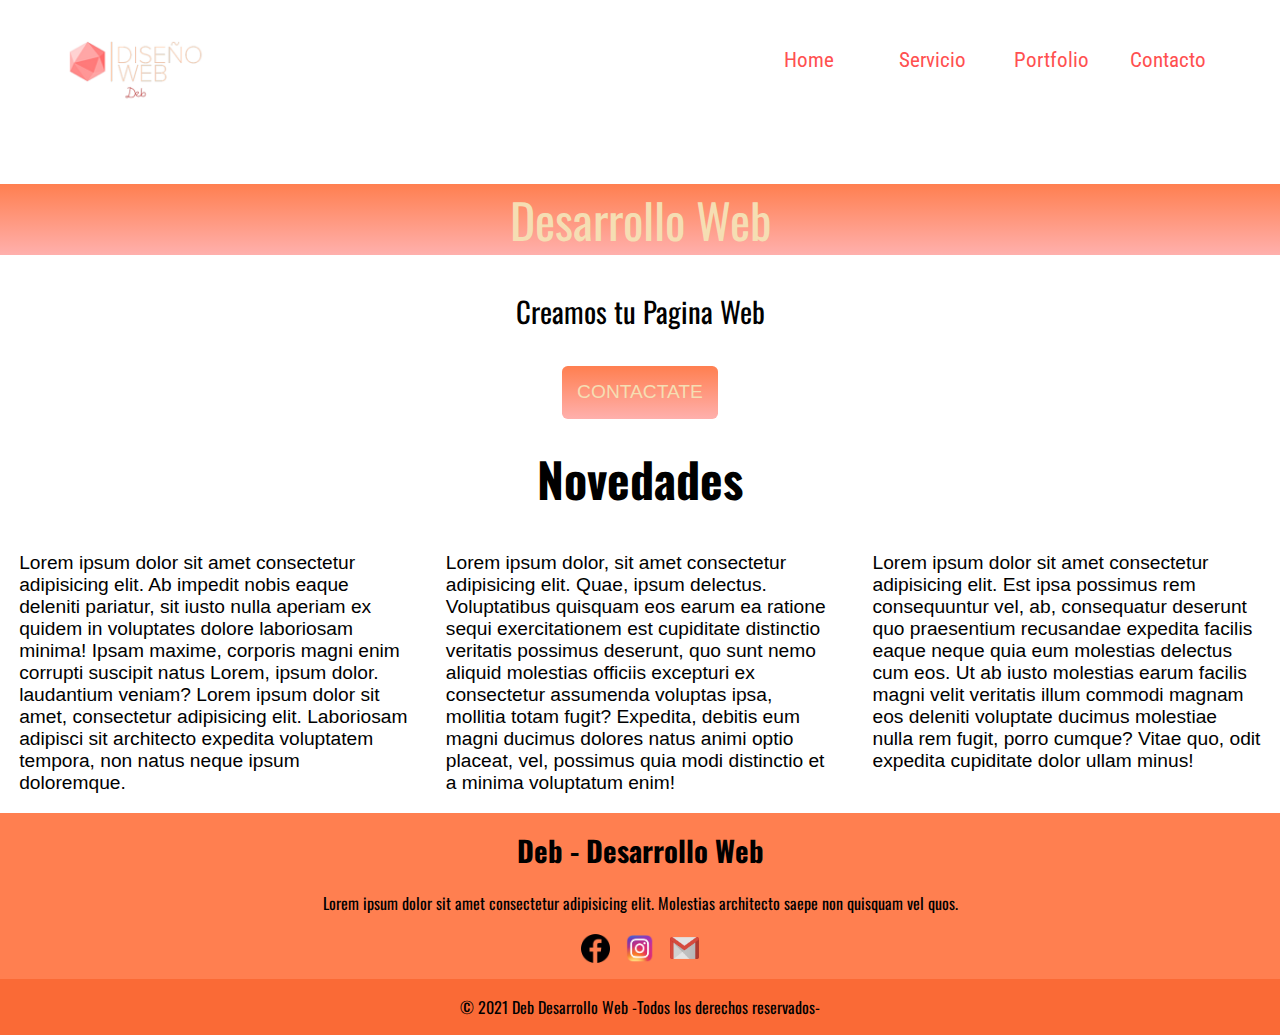
<file: html/index.html>
<!DOCTYPE html>
<html lang="en">
  <head>
    <meta charset="UTF-8" />
    <meta http-equiv="X-UA-Compatible" content="IE=edge" />
    <meta name="viewport" content="width=device-width, initial-scale=1.0" />
    <title>Deb MS</title>
    <link rel="stylesheet" href="../css/style.css" />
    <link rel="preconnect" href="https://fonts.gstatic.com" />
    <link
      href="https://fonts.googleapis.com/css2?family=Roboto+Condensed:wght@300&display=swap"
      rel="stylesheet"
    />
    <link rel="preconnect" href="https://fonts.gstatic.com" />
    <link
      href="https://fonts.googleapis.com/css2?family=Oswald:wght@500&family=Roboto+Condensed:wght@300;700&display=swap"
      rel="stylesheet"
    />
    
  </head>
<body>


    <!-- HEADER -->
    <header class="header">
      <div class="container">
        <div class="header__logo">
          <img src="../images/Logo.png" alt="LogoDeb" />
        </div>
        <nav class="header__menu">
          <ul>
            <li class="home"><a href="index.html">Home</a></li>
            <li class="servicio"><a href="servicios.html">Servicio</a></li>
            <li class="portfolio"><a href="portfolio.html">Portfolio</a></li>
            <li class="contacto"><a href="contacto.html">Contacto</a></li>
          </ul>
        </nav>
      </div>
    </header>


    <!-- MAIN -->
    <main>
      <section id="titulo">
        <h1 class="titulo__principal">Desarrollo Web</h1>
        <article>
          <h2 class="subtitulo">Creamos tu Pagina Web</h2>
          <div class="titulo__boton">
            <a href="contacto.html">Contactate</a>
          </div>
        </article>
      </section>

      <div id="novedades">
        <h2 class="novedades__titulo">Novedades</h2>
        <div class="contenedor__p">
          <div class="parrafos">
            <p>
            Lorem ipsum dolor sit amet consectetur adipisicing elit. Ab impedit nobis eaque deleniti pariatur, sit iusto nulla aperiam ex quidem in voluptates dolore laboriosam minima! Ipsam maxime, corporis magni enim corrupti suscipit natus Lorem, ipsum dolor. laudantium veniam? Lorem ipsum dolor sit amet, consectetur adipisicing elit. Laboriosam adipisci sit architecto expedita voluptatem tempora, non natus neque ipsum doloremque.
            </p>
            <p>Lorem ipsum dolor, sit amet consectetur adipisicing elit. Quae, ipsum delectus. Voluptatibus quisquam eos earum ea ratione sequi exercitationem est cupiditate distinctio veritatis possimus deserunt, quo sunt nemo aliquid molestias officiis excepturi ex consectetur assumenda voluptas ipsa, mollitia totam fugit? Expedita, debitis eum magni ducimus dolores natus animi optio placeat, vel, possimus quia modi distinctio et a minima voluptatum enim!</p>
           
            <p>Lorem ipsum dolor sit amet consectetur adipisicing elit. Est ipsa possimus rem consequuntur vel, ab, consequatur deserunt quo praesentium recusandae expedita facilis eaque neque quia eum molestias delectus cum eos. Ut ab iusto molestias earum facilis magni velit veritatis illum commodi magnam eos deleniti voluptate ducimus molestiae nulla rem fugit, porro cumque? Vitae quo, odit expedita cupiditate dolor ullam minus!</p>
            
          </div>
      </div>
    </main>
    <!-- FOOTER -->
  <footer>
    <div class="footer-content">
      <div class="footer-color">

      
      <h3>Deb - Desarrollo Web</h3>
      <p>Lorem ipsum dolor sit amet consectetur adipisicing elit. Molestias architecto saepe non quisquam vel quos.</p>
      <div class="icon-links">
        <div class="facebook">
          <a href="https://www.facebook.com/"><img src="../images/facebook.png" class="img-face"> </a>
        </div>
        <div class="instagram">
          <a href="https://www.instagram.com/"><img src="../images/instagram.png" class="img-inst"></a>
        </div>
        <div class="gmail">
          <a href="https://mail.google.com/mail/u/0/#inbox"><img src="../images/gmail.png" class="img-gm"> </a>
        </div>
      </div>
      </div>
      <div class="footer-bottom">
        <p> © 2021 Deb   Desarrollo Web    -Todos los derechos reservados-</p>
      </div>
    </div>
  </footer>
</body>
</html>
</file>
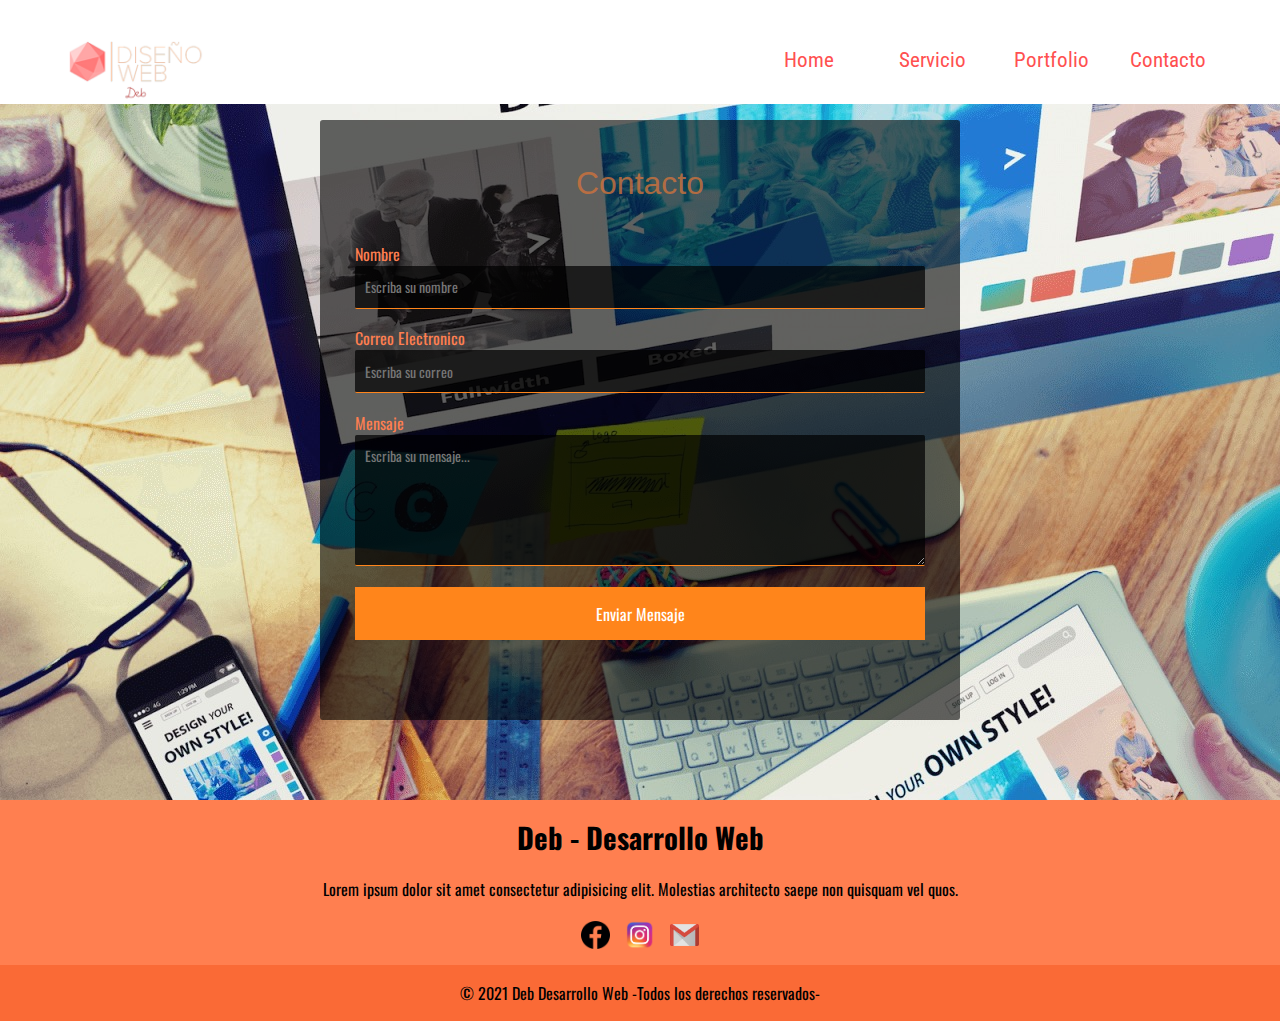
<file: html/contacto.html>
<!DOCTYPE html>
<html lang="en">
  <head>
    <meta charset="UTF-8" />
    <meta http-equiv="X-UA-Compatible" content="IE=edge" />
    <meta name="viewport" content="width=device-width, initial-scale=1.0" />
    <title>Contacto</title>

    <link rel="stylesheet" href="../css/style.css" />
    <link rel="preconnect" href="https://fonts.gstatic.com" />
    <link
      href="https://fonts.googleapis.com/css2?family=Roboto+Condensed:wght@300&display=swap"
      rel="stylesheet"
    />
    <link rel="preconnect" href="https://fonts.gstatic.com" />
    <link
      href="https://fonts.googleapis.com/css2?family=Oswald:wght@500&family=Roboto+Condensed:wght@300;700&display=swap"
      rel="stylesheet"
    />
  </head>
  <body class="body-fondo-pantalla">
    <!-- HEADER -->
    <header class="header">
      <div class="container">
        <div class="header__logo">
          <img src="../images/Logo.png" alt="LogoDeb" />
        </div>
        <nav class="header__menu">
          <ul>
            <li><a href="index.html">Home</a></li>
            <li><a href="servicios.html">Servicio</a></li>
            <li><a href="portfolio.html">Portfolio</a></li>
            <li><a href="contacto.html">Contacto</a></li>
          </ul>
        </nav>
      </div>
    </header>
    <!-- MAIN -->
    <main>
      <div class="contenedor">
        <form class="form">
          <div class="form__header">
            <h1 class="form__title">Contacto</h1>
          </div>
          <label for="nombre" class="form__label">Nombre</label>
          <input
            type="text"
            id="nombre"
            class="form__input"
            placeholder="Escriba su nombre"
          />

          <label for="direccion" class="form__label">Correo Electronico</label>
          <input
            type="email"
            class="form__input"
            id="correo"
            placeholder="Escriba su correo"
          />

          <label for="mensaje" class="form__label">Mensaje</label>
          <textarea
            id="mensaje"
            class="form__textarea"
            placeholder="Escriba su mensaje..."
            cols="30"
            rows="10"
          ></textarea>
          <input type="submit" class="input__submit" value="Enviar Mensaje" />
        </form>
      </div>
    </main>

    <footer>
      <div class="footer-content">
        <div class="footer-color">
          <h3>Deb - Desarrollo Web</h3>
          <p>
            Lorem ipsum dolor sit amet consectetur adipisicing elit. Molestias
            architecto saepe non quisquam vel quos.
          </p>
          <div class="icon-links">
            <div class="facebook">
              <a href="https://www.facebook.com/"
                ><img src="../images/facebook.png" class="img-face" />
              </a>
            </div>
            <div class="instagram">
              <a href="https://www.instagram.com/"
                ><img src="../images/instagram.png" class="img-inst"
              /></a>
            </div>
            <div class="gmail">
              <a href="https://mail.google.com/mail/u/0/#inbox"
                ><img src="../images/gmail.png" class="img-gm" />
              </a>
            </div>
          </div>
        </div>
        <div class="footer-bottom">
          <p>© 2021 Deb Desarrollo Web -Todos los derechos reservados-</p>
        </div>
      </div>
    </footer>
  </body>
</html>
</file>
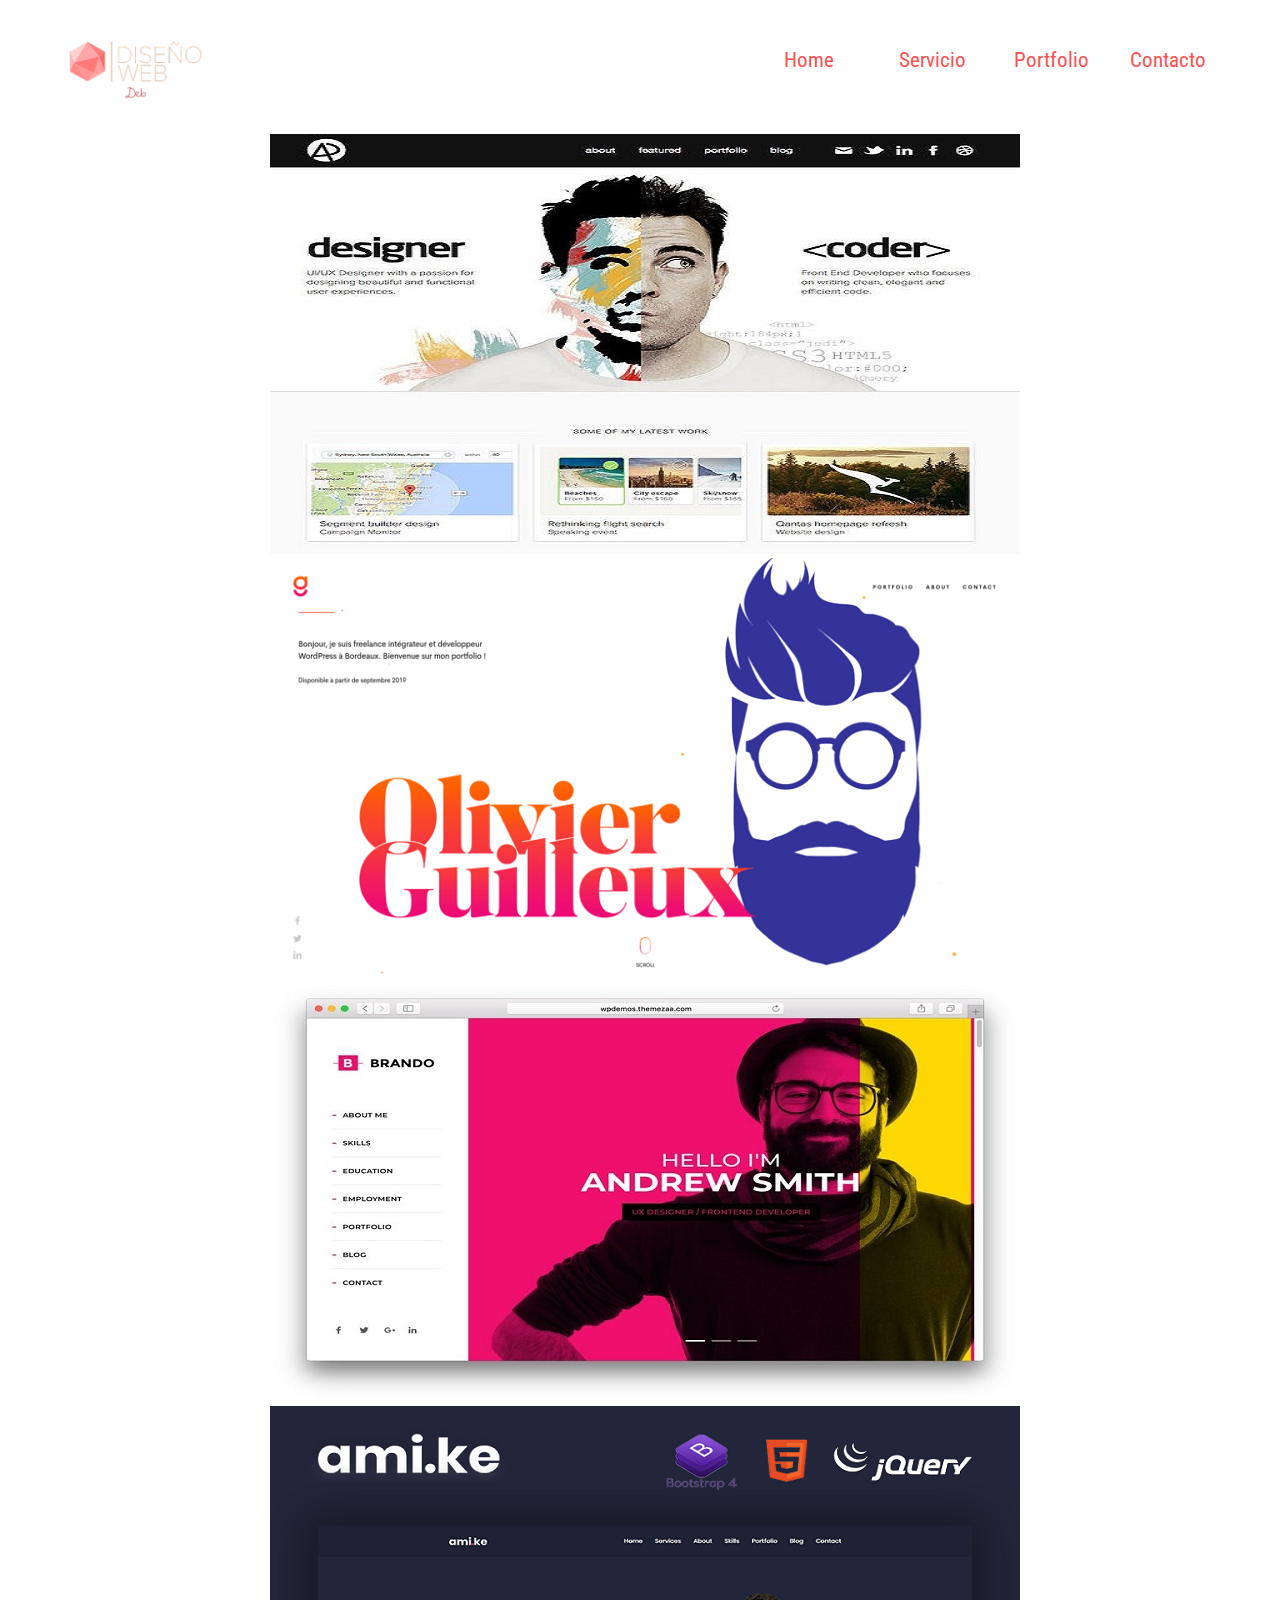
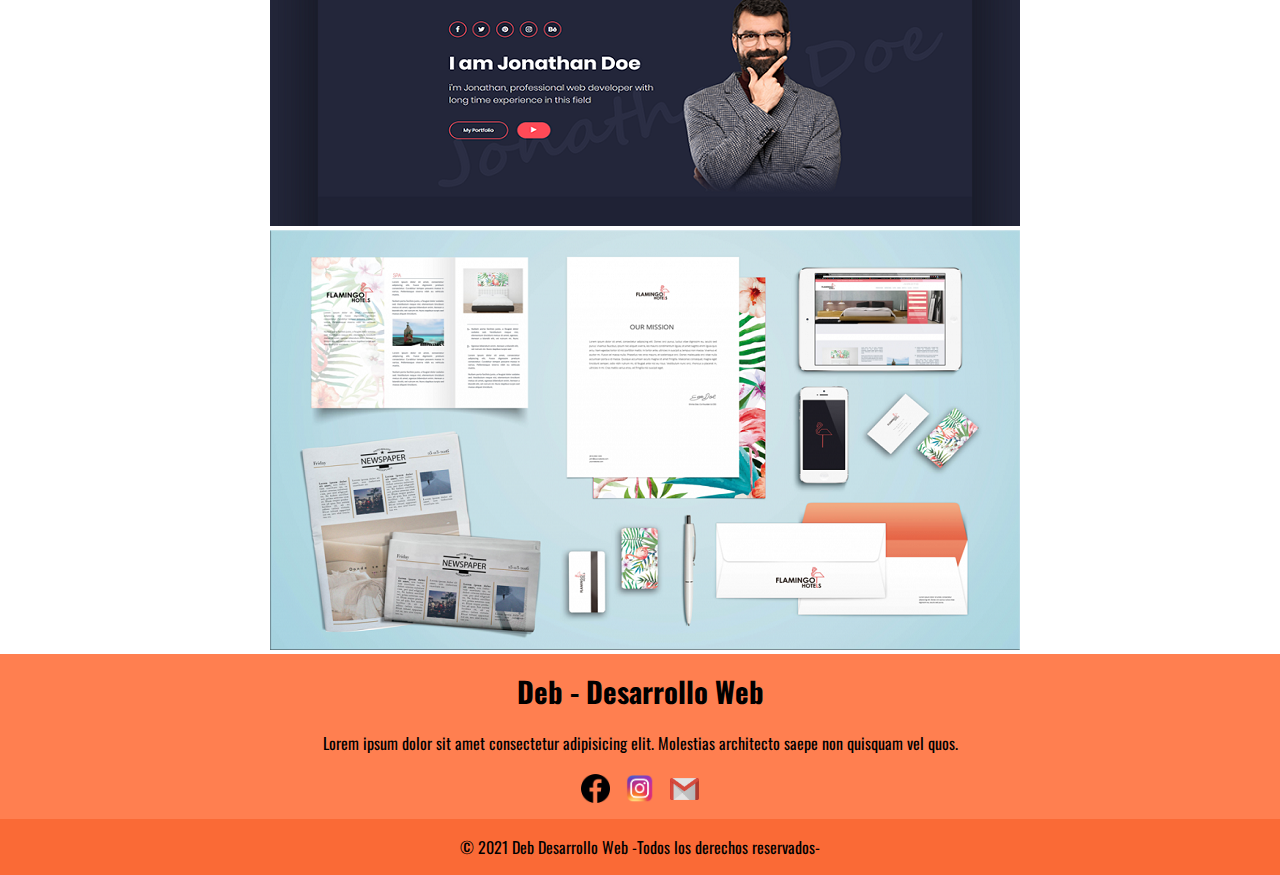
<file: html/portfolio.html>
<!DOCTYPE html>
<html lang="en">
  <head>
    <meta charset="UTF-8" />
    <meta http-equiv="X-UA-Compatible" content="IE=edge" />
    <meta name="viewport" content="width=device-width, initial-scale=1.0" />
    <title>Portfolio</title>
    
    <link rel="stylesheet" href="../css/style.css">
    <link rel="preconnect" href="https://fonts.gstatic.com" />
    <link
      href="https://fonts.googleapis.com/css2?family=Roboto+Condensed:wght@300&display=swap"
      rel="stylesheet"
    />
    <link rel="preconnect" href="https://fonts.gstatic.com" />
    <link
      href="https://fonts.googleapis.com/css2?family=Oswald:wght@500&family=Roboto+Condensed:wght@300;700&display=swap"
      rel="stylesheet"
    />
    
  </head>
  <body>
    <body>
    <header class="header">
      <div class="container">
        <div class="header__logo">
          <img src="../images/Logo.png" alt="LogoDeb" />
        </div>
        <nav class="header__menu">
          <ul>
            <li><a href="index.html">Home</a></li>
            <li><a href="servicios.html">Servicio</a></li>
            <li><a href="portfolio.html">Portfolio</a></li>
            <li><a href="contacto.html">Contacto</a></li>
          </ul>
        </nav>
      </div>
    </header>
    <main>
      <div id="portfolio">
        <div class="imagen1">
          <img src="../images/potfolio.jpg" alt="" />
        </div>        
        <div class="imagen2">
        <img src="../images/portfolio2.png" alt="" />
        </div>
        <div class="imagen3">
        <img src="../images/portfolio3.jpg" alt="" />
        </div>
        <div class="imagen4">
        <img src="../images/portfolio4.jfif" alt="" />
        </div>
        <div class="imagen5">
        <img src="../images/portfolio5.png" alt="" />
        </div>
      </div>
  
    </main>
  <!-- FOOTER -->
  <footer>
    <div class="footer-content">
      <div class="footer-color">

      
      <h3>Deb - Desarrollo Web</h3>
      <p>Lorem ipsum dolor sit amet consectetur adipisicing elit. Molestias architecto saepe non quisquam vel quos.</p>
      <div class="icon-links">
        <div class="facebook">
          <a href="https://www.facebook.com/"><img src="../images/facebook.png" class="img-face"> </a>
        </div>
        <div class="instagram">
          <a href="https://www.instagram.com/"><img src="../images/instagram.png" class="img-inst"></a>
        </div>
        <div class="gmail">
          <a href="https://mail.google.com/mail/u/0/#inbox"><img src="../images/gmail.png" class="img-gm"> </a>
        </div>
      </div>
      </div>
      <div class="footer-bottom">
        <p> © 2021 Deb   Desarrollo Web    -Todos los derechos reservados-</p>
      </div>
    </div>
  </footer>
    
  </body>
</html>
</file>
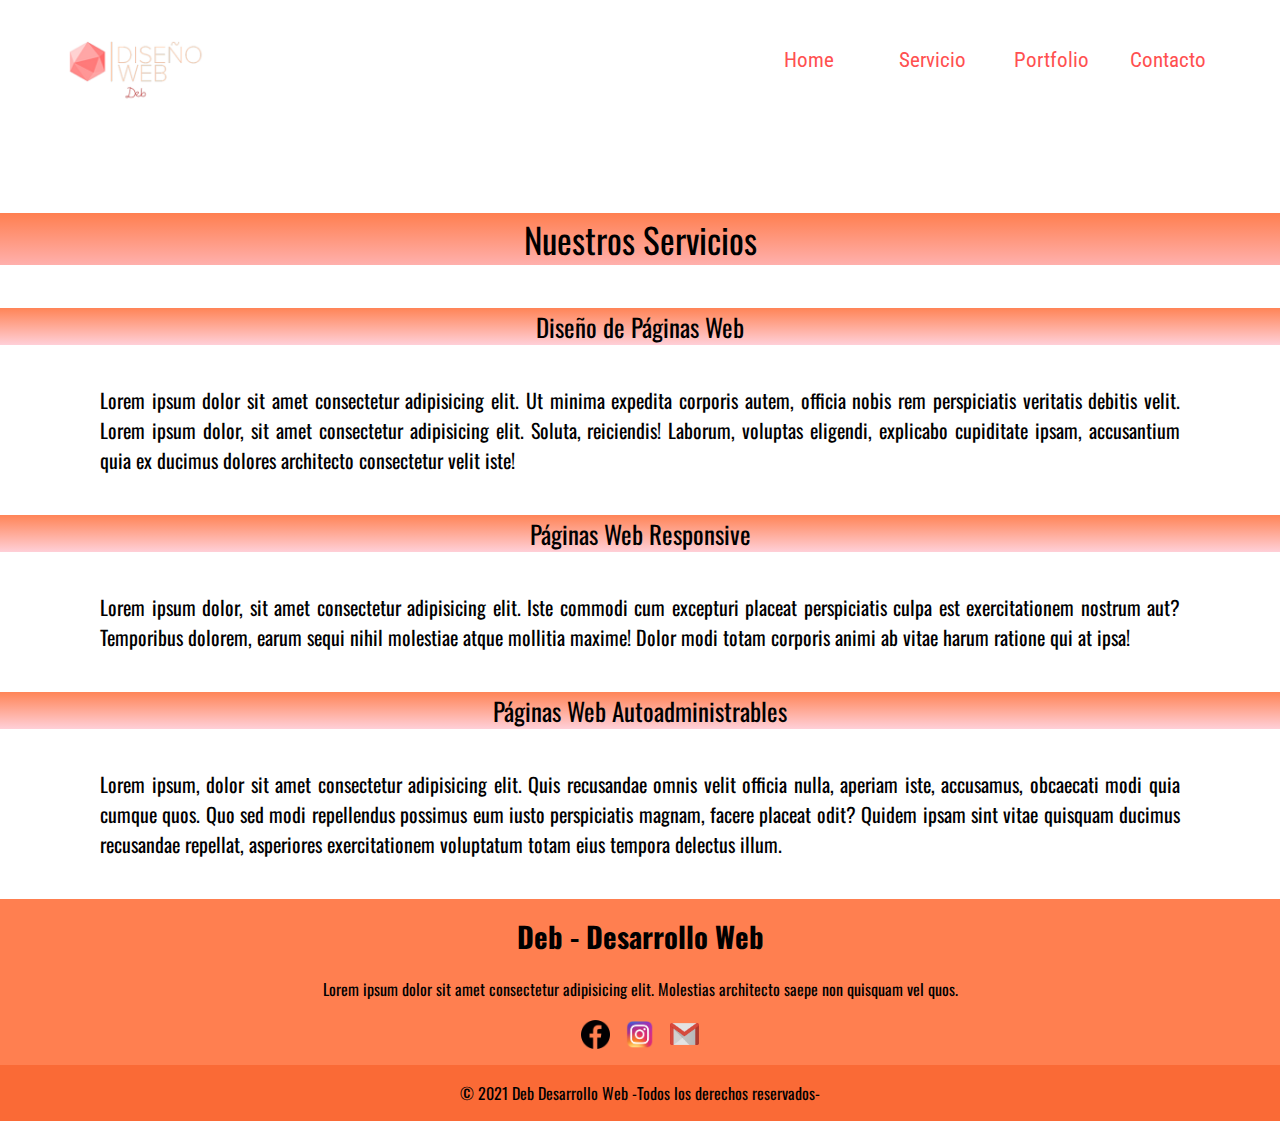
<file: html/servicios.html>
<!DOCTYPE html>
<html lang="en">
  <head>
    <meta charset="UTF-8" />
    <meta http-equiv="X-UA-Compatible" content="IE=edge" />
    <meta name="viewport" content="width=device-width, initial-scale=1.0" />
    <title>Servicios</title>

    <link rel="stylesheet" href="../css/style.css" />
    <link rel="preconnect" href="https://fonts.gstatic.com" />
    <link
      href="https://fonts.googleapis.com/css2?family=Roboto+Condensed:wght@300&display=swap"
      rel="stylesheet"
    />
    <link rel="preconnect" href="https://fonts.gstatic.com" />
    <link
      href="https://fonts.googleapis.com/css2?family=Oswald:wght@500&family=Roboto+Condensed:wght@300;700&display=swap"
      rel="stylesheet"
    />
  </head>
  <body>
    <!-- HEADER -->
    <header class="header">
      <div class="container">
        <div class="header__logo">
          <img src="../images/Logo.png" alt="LogoDeb" />
        </div>
        <nav class="header__menu">
          <ul>
            <li><a href="index.html">Home</a></li>
            <li><a href="servicios.html">Servicio</a></li>
            <li><a href="portfolio.html">Portfolio</a></li>
            <li><a href="contacto.html">Contacto</a></li>
          </ul>
        </nav>
      </div>
    </header>

    <!-- MAIN -->

    <main>
      <section id="titulo1">
        <h1 class="titulo__servicios">Nuestros Servicios</h1>
      </section>
      <div class="box1">
        <h3 class="h3">Diseño de Páginas Web</h3>
        <p class="parrafo1">
          Lorem ipsum dolor sit amet consectetur adipisicing elit. Ut minima
          expedita corporis autem, officia nobis rem perspiciatis veritatis
          debitis velit. Lorem ipsum dolor, sit amet consectetur adipisicing
          elit. Soluta, reiciendis! Laborum, voluptas eligendi, explicabo
          cupiditate ipsam, accusantium quia ex ducimus dolores architecto
          consectetur velit iste!
        </p>
      </div>
      <div class="box2">
        <h3 class="h3">Páginas Web Responsive</h3>
        <p class="parrafo2">
          Lorem ipsum dolor, sit amet consectetur adipisicing elit. Iste commodi
          cum excepturi placeat perspiciatis culpa est exercitationem nostrum
          aut? Temporibus dolorem, earum sequi nihil molestiae atque mollitia
          maxime! Dolor modi totam corporis animi ab vitae harum ratione qui at
          ipsa!
        </p>
      </div>
      <div class="box3">
        <h3 class="h3">Páginas Web Autoadministrables</h3>
        <p class="parrafo3">
          Lorem ipsum, dolor sit amet consectetur adipisicing elit. Quis
          recusandae omnis velit officia nulla, aperiam iste, accusamus,
          obcaecati modi quia cumque quos. Quo sed modi repellendus possimus eum
          iusto perspiciatis magnam, facere placeat odit? Quidem ipsam sint
          vitae quisquam ducimus recusandae repellat, asperiores exercitationem
          voluptatum totam eius tempora delectus illum.
        </p>
      </div>
    </main>

    <!-- FOOTER -->
    <footer>
      <div class="footer-content">
        <div class="footer-color">
          <h3>Deb - Desarrollo Web</h3>
          <p>
            Lorem ipsum dolor sit amet consectetur adipisicing elit. Molestias
            architecto saepe non quisquam vel quos.
          </p>
          <div class="icon-links">
            <div class="facebook">
              <a href="https://www.facebook.com/"
                ><img src="../images/facebook.png" class="img-face" />
              </a>
            </div>
            <div class="instagram">
              <a href="https://www.instagram.com/"
                ><img src="../images/instagram.png" class="img-inst"
              /></a>
            </div>
            <div class="gmail">
              <a href="https://mail.google.com/mail/u/0/#inbox"
                ><img src="../images/gmail.png" class="img-gm" />
              </a>
            </div>
          </div>
        </div>
        <div class="footer-bottom">
          <p>© 2021 Deb Desarrollo Web -Todos los derechos reservados-</p>
        </div>
      </div>
    </footer>
  </body>
</html>
<!-- <table width="500" height="200">
      <tbody>
        <tr>
          <th id="desarrolloweb">Desarrollo Web</th>
          <th>Soporte Digital</th>
        </tr>
        <tr>
          <td>
            <ul>
              <li>Sitios web personalizados</li>
              <li>Responsive Design</li>
              <ol>
                <li>Lorem ipsum dolor sit amet consectetur.</li>
                <li>Lorem ipsum dolor sit amet consectetur.</li>
              </ol>
              <button>Contactate</button>
            </ul>
          </td>
          <td>
            <ul>
              <li>Soluciones digitales para tu negocio</li>
              <ol>
                <li>Lorem ipsum dolor sit amet.</li>
                <li>Lorem ipsum dolor sit amet.</li>
              </ol>
              <button>Contactate</button>
            </ul>
          </td>
        </tr>
      </tbody>
    </table> -->
</file>
<file: css/style.css>
/* GRADIENTE EN TITULOS H1 DE INDEX Y SERVICIOS, TRANSFORM:TRANSLATE EN LOGO, TRANSITION EN BOTON DE CONTACTANOS DE index.html */

/* INDEX */

* {
  /* selector universal */
  margin: 0;
  padding: 0;
  list-style: none;
  box-sizing: border-box;
  font-family: sans-serif;
}

html {
  /* font-size: 62.5%; */
  position: relative;
  min-height: 100%;
}

/* body {
  font-size: 1.6rem;
} */

img {
  max-width: 100%;
}

.header {
  height: 6.5em;
  padding: 2em;
  /* border-bottom: 15em solid none; */
  position: sticky;
  background-color: #fff;
  top: 0;
  z-index: 999;
  animation-name: efecto1;
  animation-iteration-count: 2;
  animation-timing-function: ease-in-out;
  animation-duration: 2s;
  animation-delay: 1s;
}
@keyframes efecto1 {
  0% {
    width: auto;
  }

  100% {
    width: auto;
    background-color: rgba(12, 11, 10, 0.686);
  }
}
/* APLICANDO GRID */
.header .container {
  /* padding-left: 4em; */
  /* padding-right: 200px; */
  display: grid;
  grid-template-columns: 1fr 1fr;
  grid-template-rows: 4.5em;
  column-gap: 15em;
}

.header__logo img {
  width: 9em;
  height: auto;
  transform: translate(2em, 0.2em);
}
/* APLICANDO GRID */
.header__menu {
  float: left;
  padding-top: 1em;
}
/* APLICANDO GRID */
.header__menu ul {
  display: grid;
  grid-template-columns: 7.2em 7.2em 7.2em 7.2em;
  grid-template-rows: 3em;
}

.header__menu ul li {
  margin: 0 1.5em;
}

.header__menu ul li a {
  text-decoration: none;
  color: rgb(255, 80, 80);
  font-family: "Roboto Condensed", sans-serif;
  font-size: 1.3rem;
}
.header__menu ul li a:hover {
  color: rgba(238, 85, 174, 0.425);
}

/* min widht= a partir de .... */

@media screen and (max-width: 768px) {
  .header {
    height: 40%;
    padding-left: 0.25em;
    padding-top: 1.4em;
    position: static;
  }
  .header .container {
    padding-left: 0.5em;
    padding-right: 1em;
    display: grid;
    grid-template-columns: 100%;
    grid-template-rows: 4em;
    column-gap: 15em;
    row-gap: 0.2em;
  }
  .header__logo {
    float: left;
    padding: 0;
    transform: translate(2em, 0.5em);
  }

  .header__menu {
    width: 100%;
  }
  /* APLICANDO GRID */
  .header__menu ul {
    display: flex;
    flex-direction: column;
    align-items: center;
  }
  .header__menu ul li {
    margin-bottom: 0.8em;
  }

  .header__menu ul li a {
    text-decoration: none;
    color: rgb(255, 80, 80);
    font-family: "Roboto Condensed", sans-serif;
    font-size: 2rem;
  }
}

/* MAIN */
#titulo {
  margin: 1em 0 1.5em 0;
  background-position: cover;
  background-size: 25rem 80rem;
  background-repeat: no-repeat;
  padding-top: 4em;
  width: 100%;
}
#titulo .titulo__principal {
  font-family: "Oswald", sans-serif;
  font-style: initial;
  font-weight: normal;
  font-size: 3rem;
  text-align: center;
  color: wheat;
  margin-bottom: 0.5em;
  /* margin-top: 1.5em; */
  background-color: coral;
  /* APLICANDO GRADIENTE */
  background-image: linear-gradient(
    to bottom,
    rgba(255, 127, 80, 0.76),
    rgba(255, 192, 203, 0.753)
  );
}

#titulo h2 {
  font-family: "Oswald", sans-serif;
  font-style: normal;
  font-weight: normal;
  font-size: 1.8rem;
  text-align: center;
  color: black;
  margin-bottom: 1.2em;
  margin-top: 1.2em;
}
#titulo .titulo__boton {
  text-align: center;
}
#titulo .titulo__boton a {
  text-decoration: none;
  background-color: coral;
  font-size: 1.2rem;
  text-transform: uppercase;
  padding: 0.8em;
  border-radius: 0.3em;
  display: inline-block;
  color: wheat;
  transition: all 0.2s ease-in-out;
  /* APLICANDO GRADIENTE */
  background-image: linear-gradient(
    to bottom,
    rgba(255, 127, 80, 0.76),
    rgba(255, 192, 203, 0.753)
  );
}
#titulo .titulo__boton a:hover {
  /* background-color: #000; */
  /* color: #fff; */
  box-shadow: -0.31em 0.31em 0.62em gray;
  transform: translate(0.31em, 0.31em);
}
#novedades {
  padding: 0;
}
#novedades .novedades__titulo {
  font-family: "Oswald", sans-serif;
  display: grid;
  grid-template-areas: "novedades_titulo";
  font-size: 3rem;
  text-align: center;
}

/* APLICANDO GRID */
#novedades .contenedor__p .parrafos {
  /* padding-left: 4em; */
  padding-top: 1em;
  display: grid;
  grid-template-areas:
    "p"
    "p"
    "p";
  grid-template-rows: 1fr;
  grid-template-columns: 1fr 1fr 1fr;
  text-align: left;

  font-family: "Oswald", sans-serif;
  font-size: 1.2rem;
}
@media screen and (max-width: 600px) {
  #novedades .contenedor__p {
    max-width: 100%;
  }
  #novedades .contenedor__p .parrafos {
    grid-template-columns: 100%;
    grid-template-rows: 1fr 1fr 1fr;
    width: 100%;
    padding: 1em;
    font-size: 1.5rem;
  }
  .parrafos p {
    padding: 0;
    font-size: 1rem;
  }
}
@media (max-width: 768px) {
  #novedades .contenedor__p .parrafos {
    margin-bottom: 4em;
  }
}
.parrafos p {
  padding: 1em 1em;
}

/* FOOTER */

footer {
  width: 100%;
  /* max-height: 100%; */
  padding: 0px;
}
.footer-color {
  background-color: coral;
  padding: 1em 0;
}
.footer-content h3 {
  text-align: center;
  font-size: 1.8rem;
  font-family: "Oswald", sans-serif;
}
.footer-content p {
  padding: 1.2rem;
  text-align: center;
  font-family: "Oswald", sans-serif;
}
.footer-content .icon-links {
  display: flex;
  flex-flow: row nowrap;
  justify-content: center;
  align-items: center;
}
.footer-content .icon-links .facebook .img-face {
  width: 1.8em;
  height: auto;
  display: block;
  margin-right: 1em;
  float: left;
}
.footer-content .icon-links .instagram .img-inst {
  padding: 0;
  width: 1.8em;
  height: auto;
  display: block;
  margin-right: 1em;
  float: left;
}
.footer-content .icon-links .gmail .img-gm {
  padding: 0;
  width: 1.8em;
  height: auto;
  display: block;
  float: left;
}
.footer-bottom {
  background-color: #fa6833fb;
}
.footer-content .footer-bottom p {
  padding: 1em;
  text-decoration: wavy;
  text-align: center;
}

/*****************************************************************************/

/* SERVICIOS.HTML */
/* MAIN-SERVICIOS */
#titulo1 .titulo__servicios {
  font-family: "Oswald", sans-serif;
  font-style: normal;
  font-weight: normal;
  font-size: 2.18rem;
  text-align: center;
  color: black;
  margin-bottom: 1.25em;
  margin-top: 3.12em;
  background-color: coral;
  /* APLICANDO GRADIENTE */
  background-image: linear-gradient(
    to bottom,
    rgba(255, 127, 80, 0.76),
    rgba(255, 192, 203, 0.753)
  );
}

.h3 {
  font-family: "Oswald", sans-serif;
  font-style: normal;
  font-weight: normal;
  font-size: 1.56rem;
  text-align: center;
  color: black;
  margin-bottom: 20px;
  margin-top: 20px;
  /* APLICANDO GRADIENTE */
  background-image: linear-gradient(
    to bottom,
    rgba(255, 127, 80, 0.959),
    rgba(255, 192, 203, 0.753)
  );
}
.parrafo1 {
  text-align: justify;
  font-family: "Oswald", sans-serif;
  font-size: 1.25rem;
  display: block;
  margin-block-start: 2em;
  margin-block-end: 2em;
  margin-inline-start: 5em;
  margin-inline-end: 5em;
}
.parrafo2 {
  text-align: justify;
  font-family: "Oswald", sans-serif;
  font-size: 1.25rem;
  display: block;
  margin-block-start: 2em;
  margin-block-end: 2em;
  margin-inline-start: 5em;
  margin-inline-end: 5em;
}
.parrafo3 {
  text-align: justify;
  font-family: "Oswald", sans-serif;
  font-size: 1.25rem;
  display: block;
  margin-block-start: 2em;
  margin-block-end: 2em;
  margin-inline-start: 5em;
  margin-inline-end: 5em;
}

/*****************************************************************************/

/* PORTFOLIO.HTML */
/* MAIN */
/* APLICANDO GRID */
#portfolio {
  padding-top: 1.87em;
  padding-left: 0.62em;
  display: grid;
  grid-template-rows: 1fr 1fr 1fr 1fr 1fr;
  justify-items: center;
}

/****************************************************************************/

/* CONTACTO.HTML */

/* MAIN-CONTACTO */
.body-fondo-pantalla {
  background: url(../images/portada2.jpg);
  background-size: cover;
  background-attachment: fixed;
}
.contenedor .form .form__header .form__title {
  font-weight: normal;
  font-family: sans-serif;
  color: rgba(209, 115, 60, 0.8);
  text-align: center;
  padding: 1.25em 0;
}
.contenedor .form {
  background: rgba(0, 0, 0, 0.6);
  width: 100%;
  max-width: 40em;
  margin: auto;
  padding: 0.3em 2.18em;
  margin-top: 1em;
  margin-bottom: 5em;
  padding-bottom: 5em;
  border-radius: 0.18em;
}
.contenedor .form .form__label {
  display: block;
  color: coral;
  font-size: 1rem;
  font-family: "Oswald", sans-serif;
  position: relative;
}

.contenedor .form .form__input,
.form__textarea {
  background: rgba(0, 0, 0, 0.7);
  border: none;
  outline: none;
  border-bottom: 0.12em solid #ff851b;
  width: 100%;
  padding: 0.75em;
  margin-bottom: 1.25em;
  border-radius: 0.12em;
  font-size: 14px;
  color: white;
  font-family: "Oswald", sans-serif;
}
.contenedor .form .form__textarea {
  resize: vertical;
  max-height: 9.37em;
  min-height: 3.12em;
}
.contenedor .form .input__submit {
  width: 100%;
  font-family: "Oswald", sans-serif;
  outline: none;
  background: #ff851b;
  font-size: 1rem;
  border: none;
  color: white;
  padding: 0.9em 0;
  cursor: pointer;
}
.contenedor .form .input__submit:hover {
  background: #f29718;
}
</file>
